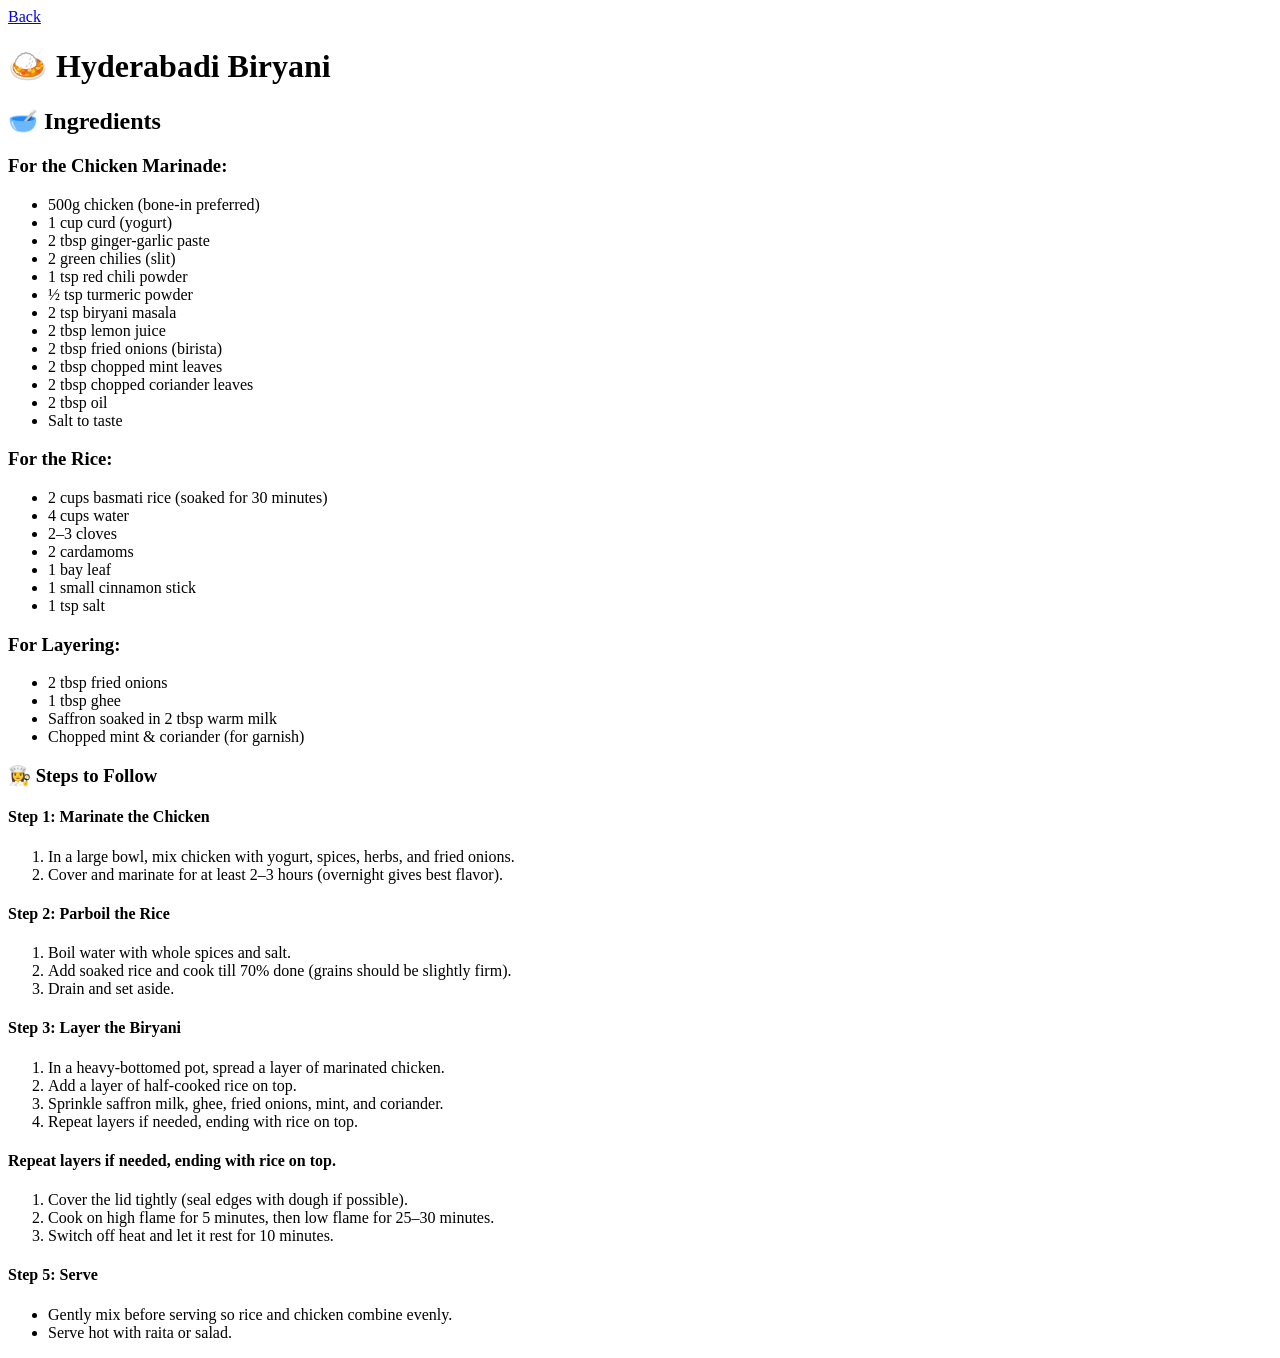
<file: biryani.html>
<!DOCTYPE html>
<html lang="en">
<head>
    <meta charset="UTF-8">
    <meta name="viewport" content="width=device-width, initial-scale=1.0">
    <title>Document</title>
</head>
<body>
    <a href="./index.html">Back</a>
    <h1>🍛 Hyderabadi Biryani</h1>
    <h2>🥣 Ingredients</h2>
    <h3>For the Chicken Marinade:</h3>
    <ul>
        <li>500g chicken (bone-in preferred)</li>
        <li>1 cup curd (yogurt)</li>
        <li>2 tbsp ginger-garlic paste</li>
        <li>2 green chilies (slit)</li>
        <li>1 tsp red chili powder</li>
        <li>½ tsp turmeric powder</li>
        <li>2 tsp biryani masala</li>
        <li>2 tbsp lemon juice</li>
        <li>2 tbsp fried onions (birista)</li>
        <li>2 tbsp chopped mint leaves</li>
        <li>2 tbsp chopped coriander leaves</li>
        <li>2 tbsp oil</li>
        <li>Salt to taste</li>
    </ul>
    <h3>For the Rice:</h3>
    <ul>
        <li>2 cups basmati rice (soaked for 30 minutes)</li>
        <li>4 cups water</li>
        <li>2–3 cloves</li>
        <li>2 cardamoms</li>
        <li>1 bay leaf</li>
        <li>1 small cinnamon stick</li>
        <li>1 tsp salt</li>
    </ul>
    <h3>For Layering:</h3>
    <ul>
        <li>2 tbsp fried onions</li>
        <li>1 tbsp ghee</li>
        <li>Saffron soaked in 2 tbsp warm milk</li>
        <li>Chopped mint & coriander (for garnish)</li>
    </ul>
    <h3>👩‍🍳 Steps to Follow</h3>
    <h4>Step 1: Marinate the Chicken</h4>
    <ol>
        <li>In a large bowl, mix chicken with yogurt, spices, herbs, and fried onions.</li>
        <li>Cover and marinate for at least 2–3 hours (overnight gives best flavor).</li>
    </ol>
    <h4>Step 2: Parboil the Rice</h4>
    <ol>
        <li>Boil water with whole spices and salt.</li>
        <li>Add soaked rice and cook till 70% done (grains should be slightly firm).</li>
        <li>Drain and set aside.</li>
    </ol>
    <h4>Step 3: Layer the Biryani</h4>
    <ol>
        <li>In a heavy-bottomed pot, spread a layer of marinated chicken.</li>
        <li>Add a layer of half-cooked rice on top.</li>
        <li>Sprinkle saffron milk, ghee, fried onions, mint, and coriander.</li>
        <li>Repeat layers if needed, ending with rice on top.</li>
    </ol>
    <h4>Repeat layers if needed, ending with rice on top.</h4>
    <ol>
        <li>Cover the lid tightly (seal edges with dough if possible).</li>
        <li>Cook on high flame for 5 minutes, then low flame for 25–30 minutes.</li>
        <li>Switch off heat and let it rest for 10 minutes.</li>
    </ol>
    <h4>Step 5: Serve</h4>
    <ul>
        <li>Gently mix before serving so rice and chicken combine evenly.</li>
        <li>Serve hot with raita or salad.</li>
    </ul>
</body>
</html>
</file>
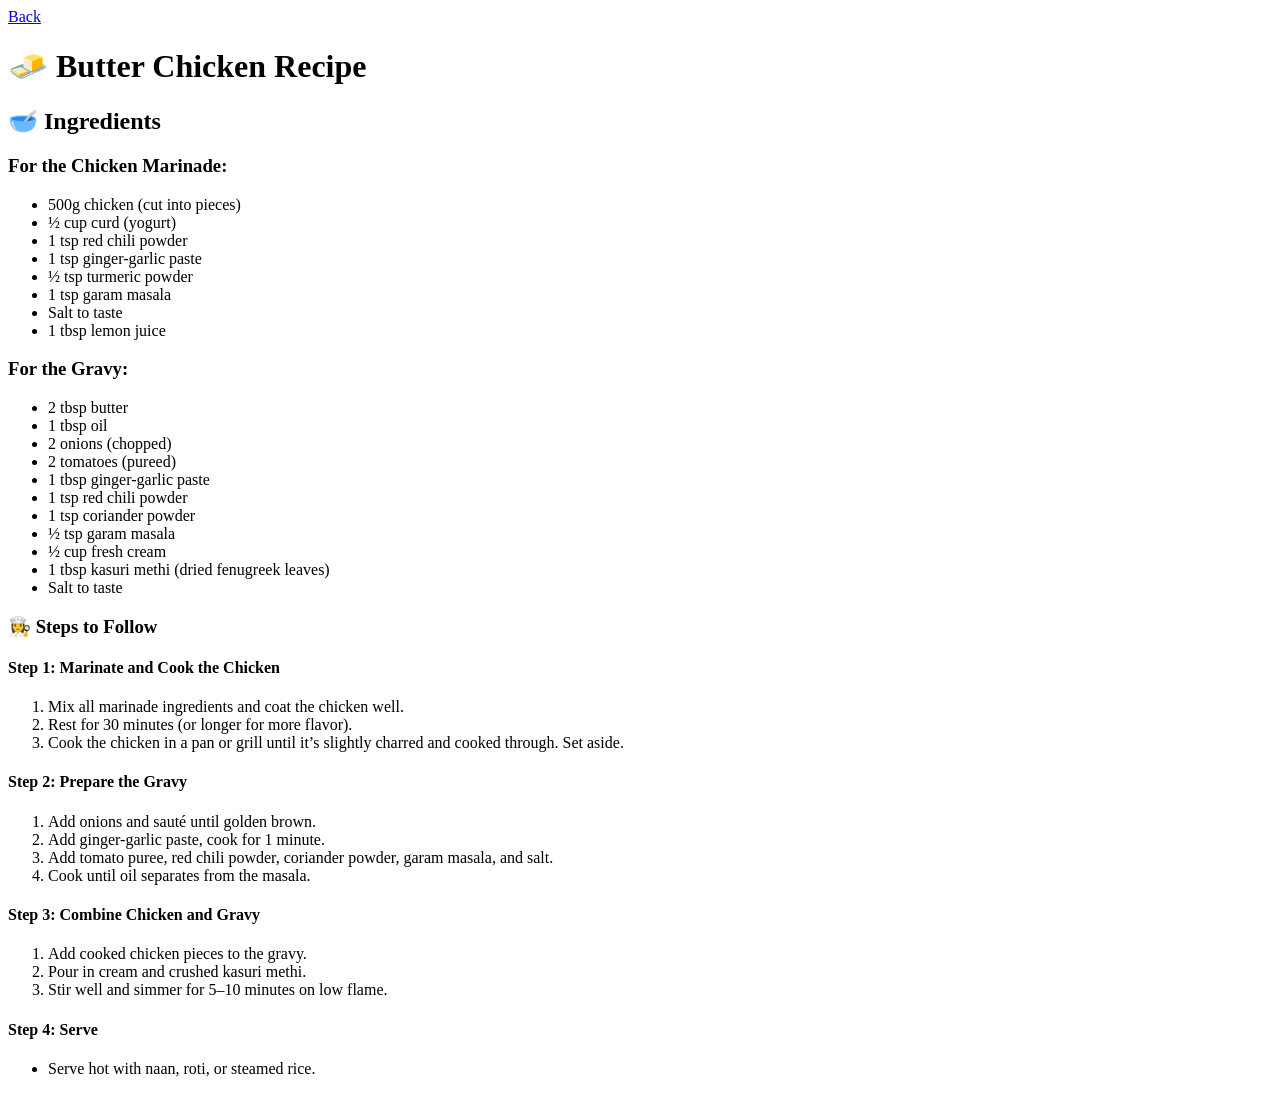
<file: chicken.html>
<!DOCTYPE html>
<html lang="en">
<head>
    <meta charset="UTF-8">
    <meta name="viewport" content="width=device-width, initial-scale=1.0">
    <title>Document</title>
</head>
<body>
    <a href="./index.html">Back</a>
    <h1>🧈 Butter Chicken Recipe</h1>
    <h2>🥣 Ingredients</h2>
    <h3>For the Chicken Marinade:</h3>
    <ul>
        <li>500g chicken (cut into pieces)</li>
        <li>½ cup curd (yogurt)</li>
        <li>1 tsp red chili powder</li>
        <li>1 tsp ginger-garlic paste</li>
        <li>½ tsp turmeric powder</li>
        <li>1 tsp garam masala</li>
        <li>Salt to taste</li>
        <li>1 tbsp lemon juice</li>
    </ul>
     <h3>For the Gravy:</h3>
    <ul>
        <li>2 tbsp butter</li>
        <li>1 tbsp oil</li>
        <li>2 onions (chopped)</li>
        <li>2 tomatoes (pureed)</li>
        <li>1 tbsp ginger-garlic paste</li>
        <li>1 tsp red chili powder</li>
        <li>1 tsp coriander powder</li>
        <li>½ tsp garam masala</li>
        <li>½ cup fresh cream</li>
        <li>1 tbsp kasuri methi (dried fenugreek leaves)</li>
        <li>Salt to taste</li>
    </ul>

     <h3>👩‍🍳 Steps to Follow</h3>
    <h4>Step 1: Marinate and Cook the Chicken</h4>
    <ol>
        <li>Mix all marinade ingredients and coat the chicken well.</li>
        <li>Rest for 30 minutes (or longer for more flavor).</li>
        <li>Cook the chicken in a pan or grill until it’s slightly charred and cooked through. Set aside.</li>
    </ol>
    <h4>Step 2: Prepare the Gravy</h4>
    <ol>
        <li>Add onions and sauté until golden brown.</li>
        <li>Add ginger-garlic paste, cook for 1 minute.</li>
        <li>Add tomato puree, red chili powder, coriander powder, garam masala, and salt.</li>
        <li>Cook until oil separates from the masala.</li>
    </ol>
    <h4>Step 3: Combine Chicken and Gravy</h4>
    <ol>
        <li>Add cooked chicken pieces to the gravy.</li>
        <li>Pour in cream and crushed kasuri methi.</li>
        <li>Stir well and simmer for 5–10 minutes on low flame.</li>
    </ol>
    <h4>Step 4: Serve</h4>
    <ul>
        <li>Serve hot with naan, roti, or steamed rice.</li>
    </ul>
</body>
</html>
</file>
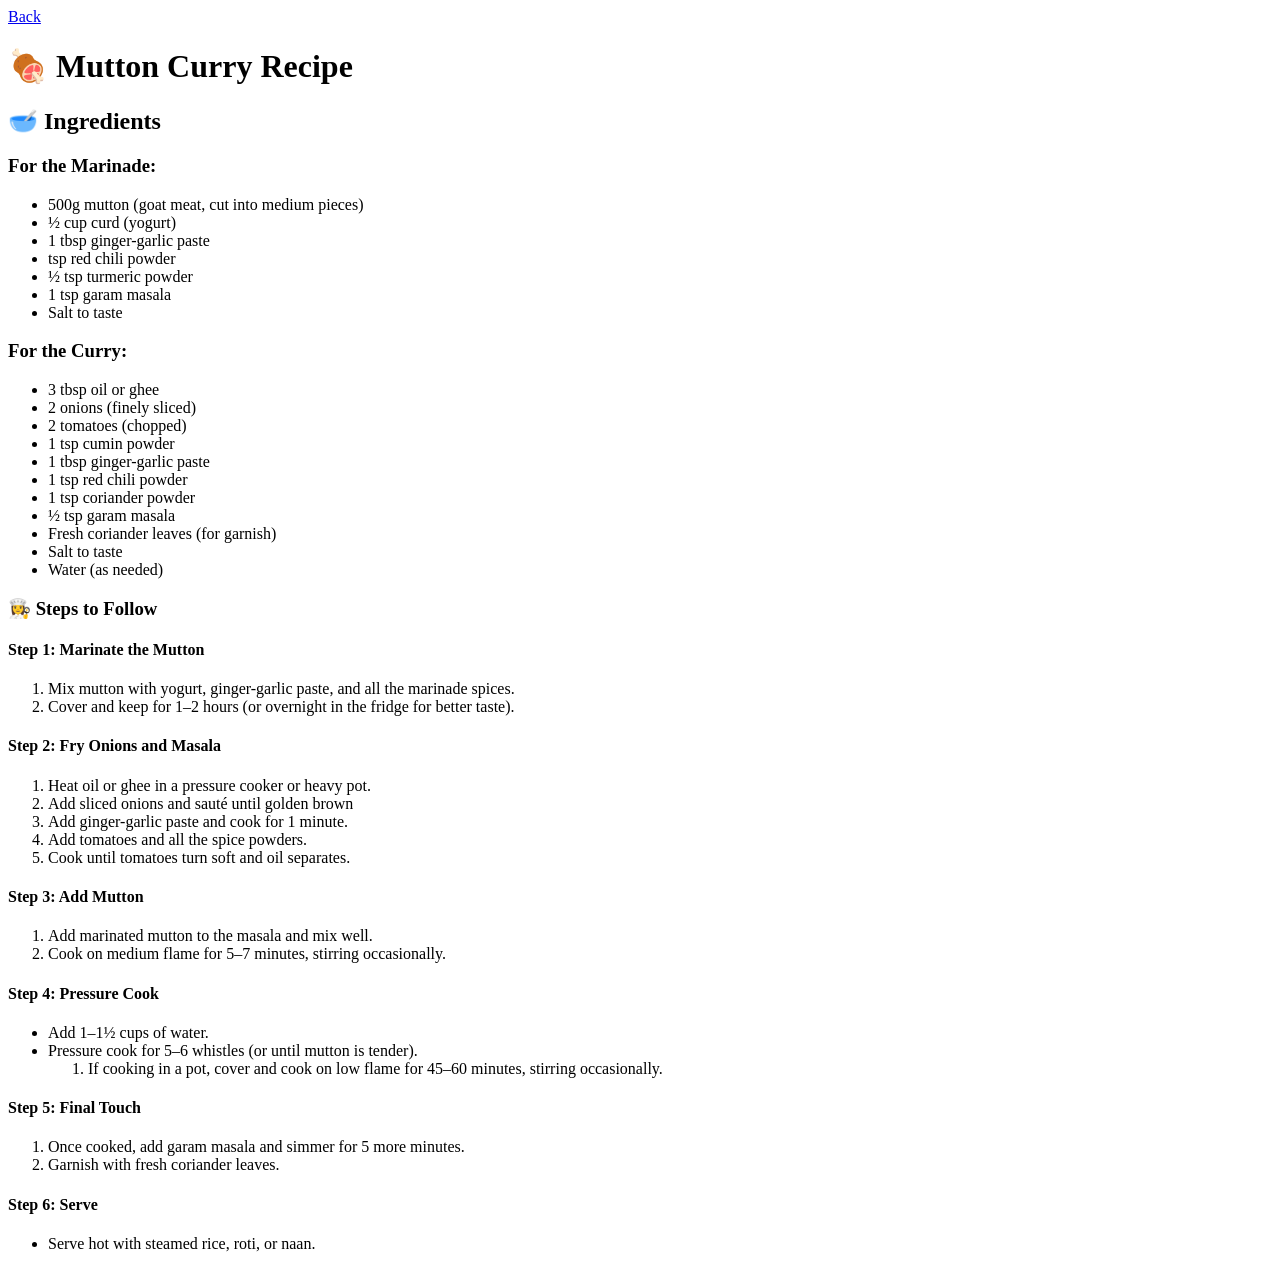
<file: mutton.html>
<!DOCTYPE html>
<html lang="en">
<head>
    <meta charset="UTF-8">
    <meta name="viewport" content="width=device-width, initial-scale=1.0">
    <title>Document</title>
</head>
<body>
    <a href="./index.html">Back</a>
     <h1>🍖 Mutton Curry Recipe</h1>
    <h2>🥣 Ingredients</h2>
    <h3>For the Marinade:</h3>
    <ul>
        <li>500g mutton (goat meat, cut into medium pieces)</li>
        <li>½ cup curd (yogurt)</li>
        <li>1 tbsp ginger-garlic paste</li>
        <li>tsp red chili powder</li>
        <li>½ tsp turmeric powder</li>
        <li>1 tsp garam masala</li>
        <li>Salt to taste</li>
    </ul>

     <h3>For the Curry:</h3>
    <ul>
        <li>3 tbsp oil or ghee</li>
        <li>2 onions (finely sliced)</li>
        <li>2 tomatoes (chopped)</li>
        <li>1 tsp cumin powder</li>
        <li>1 tbsp ginger-garlic paste</li>
        <li>1 tsp red chili powder</li>
        <li>1 tsp coriander powder</li>
        <li>½ tsp garam masala</li>
        <li>Fresh coriander leaves (for garnish)</li>
        <li>Salt to taste</li>
        <li>Water (as needed)</li>
    </ul>

     <h3>👩‍🍳 Steps to Follow</h3>
    <h4>Step 1: Marinate the Mutton</h4>
    <ol>
        <li>Mix mutton with yogurt, ginger-garlic paste, and all the marinade spices.</li>
        <li>Cover and keep for 1–2 hours (or overnight in the fridge for better taste).</li>
    </ol>
    <h4>Step 2: Fry Onions and Masala</h4>
    <ol>
        <li>Heat oil or ghee in a pressure cooker or heavy pot.</li>
        <li>Add sliced onions and sauté until golden brown</li>
        <li>Add ginger-garlic paste and cook for 1 minute.</li>
        <li>Add tomatoes and all the spice powders.</li>
        <li>Cook until tomatoes turn soft and oil separates.</li>
    </ol>
    <h4>Step 3: Add Mutton</h4>
    <ol>
        <li>Add marinated mutton to the masala and mix well.</li>
        <li>Cook on medium flame for 5–7 minutes, stirring occasionally.</li>
    </ol>
    <h4>Step 4: Pressure Cook</h4>
    <ul>
        <li>Add 1–1½ cups of water.</li>
        <li>Pressure cook for 5–6 whistles (or until mutton is tender).</li>
        <ol>
            <li>
                If cooking in a pot, cover and cook on low flame for 45–60 minutes, stirring occasionally.
            </li>
        </ol>
    </ul>
    <h4>Step 5: Final Touch</h4>
    <ol>
        <li>Once cooked, add garam masala and simmer for 5 more minutes.</li>
        <li>Garnish with fresh coriander leaves.</li>
    </ol>
         <h4>Step 6: Serve</h4>
    <ul>
        <li>Serve hot with steamed rice, roti, or naan.</li>
    </ul>
</body>
</html>
</file>
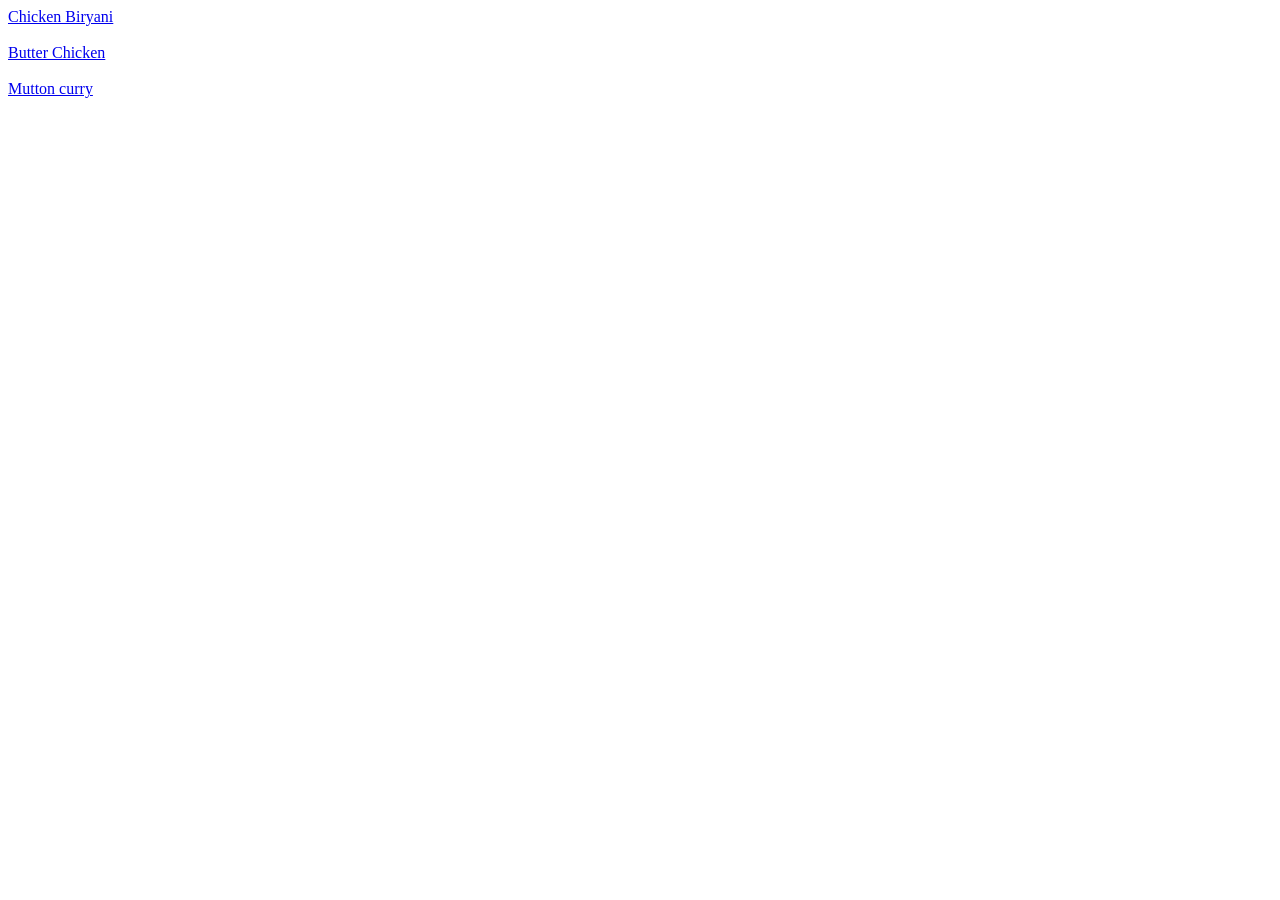
<file: recipes.html>
<!DOCTYPE html>
<html lang="en">
<head>
    <meta charset="UTF-8">
    <meta name="viewport" content="width=device-width, initial-scale=1.0">
    <title>Document</title>
</head>
<body>
    <a href="./biryani.html">Chicken Biryani</a><br><br>
    <a href="./chicken.html">Butter Chicken</a><br><br>
    <a href="./mutton.html">Mutton curry</a><br><br>
</body>
</html>
</file>
